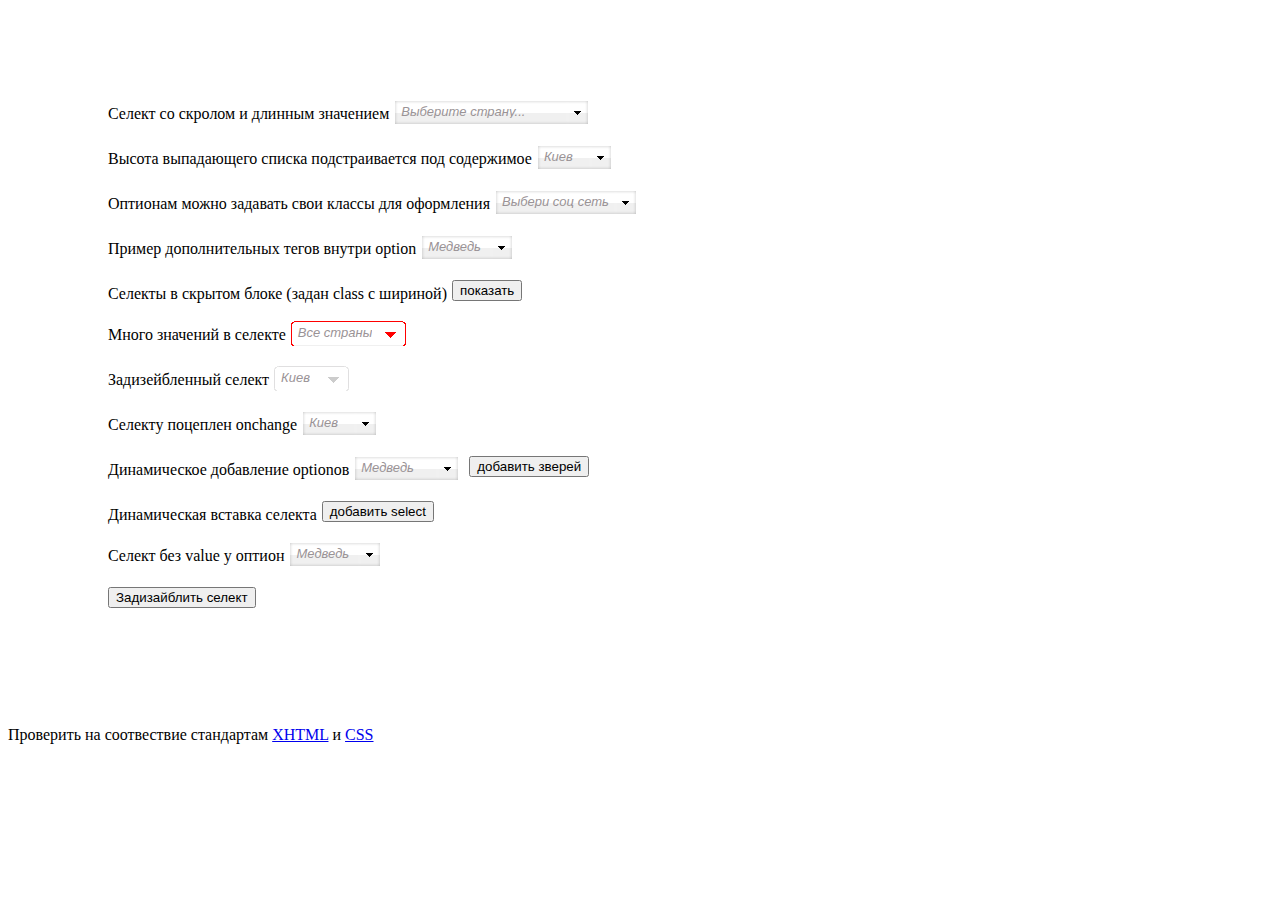
<file: html/i/angel/cusel/index.html>
<?xml version="1.0" encoding="utf-8"?>
<!DOCTYPE html PUBLIC "-//W3C//DTD XHTML 1.0 Strict//EN" "http://www.w3.org/TR/xhtml1/DTD/xhtml1-strict.dtd">
<html xmlns="http://www.w3.org/1999/xhtml" lang="en" xml:lang="en">
<head>
<title>xiper.net - примеры работы cuSel</title>
<meta http-equiv="Content-Type" content="text/html; charset=utf-8" />
<meta http-equiv="Cache-Control" content="no-cache" />
<link href="http://www.xiper.net/examples/css/examples.css" rel="stylesheet" type="text/css" />
<link href="css/cusel.css" rel="stylesheet" type="text/css" />
<style type="text/css">
<!--
form {
	margin: 100px;
}
.sel80 {
	width: 180px;
}
.lineForm,
.lineForm3 {
	margin-bottom: 20px;
}
.wid100 {
	width: 100px !important;
}
#animals {
	width: 90px;
}
.redSelect .cusel,
.redSelect .cuselFrameRight,
.redSelect .jScrollPaneDrag,
.redSelect .jScrollArrowUp,
.redSelect .jScrollArrowDown {
	background-image: url(images/selects-red.png) !important;
}

.twitter {
	background: url(images/twitter.gif) no-repeat !important;
	padding-left: 25px !important;
	color: #01dded !important
}
.vkontakte {
	background: url(images/vkontakte.gif) no-repeat !important;
	padding-left: 25px !important;
	color: #204e79 !important
}
.lj {
	background: url(images/lj.gif) no-repeat !important;
	padding-left: 25px !important;
	color: #003366 !important
}
.li {
	background: url(images/li.gif) no-repeat !important;
	padding-left: 25px !important;
	color: #000000 !important
}
.kv {
	width: 4px;
	height: 4px;
	background: #00FF00;
	position: absolute;
	top: 2px;
	right: 2px;
	overflow: hidden;
}

/* стили для примера: выравнивание label, селекты на в одну строку */
.lineForm,
.lineForm3 {
	float: left;
	width: 100%;
	zoom: 1;
}
* html .lineForm,
* html .lineForm3 {
	float: none;
	width: auto;
}
label {
	float: left;
	position: relative;
	top: 5px;
	margin-right: 5px;
}
.cusel {
	float: left;
	margin-right: 10px;
}
-->
</style>
<script type="text/javascript" src="js/jquery-1.6.1.js"></script>
<!--<script type="text/javascript" src="js/cusel-min-2.4.1.js"></script>-->
<script type="text/javascript" src="js/cusel.js"></script>
<script type="text/javascript" src="js/jScrollPane.js"></script>
<script type="text/javascript" src="js/jquery.mousewheel.js"></script>


<script type="text/javascript">
<!--

	
jQuery(document).ready(function(){

var params = {
		changedEl: ".lineForm select",
		visRows: 5,
		scrollArrows: true
	}

	cuSel(params);
	
	var params = {
		changedEl: "#city",
		scrollArrows: false
	}

	cuSel(params);
	
	
	/*
		динамическое добавление селекта
	*/

jQuery("#addSelect").click(
function()
{
	var addedSelect =	'<select id="add-select" name="add-select">'+
						'<option value="1">доллар США</option>'+
						'<option value="2">доллар канадский</option>'+
						'<option value="3">доллар новозеландский</option>'+
						'<option value="4">фунт стерлинг</option>'+
						'<option value="5">гривна</option>'+
						'<option value="6">рубль</option>'+
						'<option value="7">евро</option>'+
						'</select>';
	jQuery(this).replaceWith(addedSelect);
	
	var params = {
		changedEl: ".lineForm select",
		visRows: 4
	}
	cuSel(params);
	
});

/*
	показ скрытого селекта
 */
jQuery("#showSel").click(
function()
{
	jQuery(this).prev().fadeIn();
	params = {
	refreshEl: "#city2, #city20, #city30", /* перечисляем через запятую id селектов, которые нужно обновить */
	visRows: 4
	}
	cuSelRefresh(params);

});

/*
	динамическое добавление оптионов
*/
jQuery("#addAnimals").click(
function()
{
	var newAnimals = '<span val="4">Слон</span><span val="5">Жираф африканский</span>';
	
	jQuery("#cusel-scroll-animals").append(newAnimals);
	
	/* обновлеям селект, чтобы перинициализировать сроллинг */
		
	
	var params = {
		refreshEl: "#animals",
		visRows: 4
	}
	cuSelRefresh(params);
	
});
jQuery("#butTest").click(
function()
{
	if(jQuery(this).val()=="Задизайблить селект") 
	{
		jQuery("#cuselFrame-amimals3").addClass("classDisCusel");
		jQuery(this).val("Раздизайблить селект");
	}
	else
	{
		jQuery("#cuselFrame-amimals3").removeClass("classDisCusel");
		jQuery(this).val("Задизайблить селект");
	}
});


});

-->
</script>
<!-- если требуется поддержка ie6, учим его понимать альфапрозрачность для плавного обрезания текста -->
<!--[if IE 6]>
<script type="text/javascript" src="js/DD_belatedPNG.js"></script>
<script type="text/javascript">
DD_belatedPNG.fix('.cuselFrameRight');
jQuery(document).ready(function(){
jQuery(".cusel").each(
function(){
	var w = parseInt(jQuery(this).width()),
		scrollPanel = jQuery(this).find(".cusel-scroll-pane");
	if(w>=scrollPanel.width())
	{
		jQuery(this).find(".jScrollPaneContainer").width(w);
		scrollPanel.width(w);
	}
});
jQuery(".cusel-scroll-pane span").hover(
function()
{
	$(this).addClass("cuselOptHover");
	return;
},
function()
{
	$(this).removeClass("cuselOptHover");
	return;
});

});
</script>
<![endif]-->
</head>
<body>
<div class="main">
	<form action="#">
	<div class="lineForm">
		<label>Селект со скролом и длинным значением</label>
		<select class="sel80" id="country" name="country" tabindex="2">
		<option value="/russia/">Россия</option>
		<option value="/russia/2.html">Украина</option>
		<option value="/чехия.cz/">Чехия</option>
		<option value="4">Словакия</option>
		<option value="5">Румыния</option>
		<option value="6">Болгария</option>
		<option value="7">Польша</option>
		<option value="8">Германия</option>
		<option value="9">Франция</option>
		<option value="10">Англия</option>
		<option value="11">Испания</option>
		<option value="12">аравия аравия аравия аравия аравия</option>
		<option selected="selected" value="1000">Выберите страну...</option>
		</select>
	</div>
	<div class="lineForm3">
		<label>Высота выпадающего списка подстраивается под содержимое</label>	
		<select id="city" name="city" tabindex="1">
		<option value="">Киев</option>
		<option value="2">Львов</option>
		<option value="3">Дон</option>
		<option value="4">Ялта</option>
		<option value="2">Львов</option>
		<option value="3">Дон</option>
		<option value="4">Ялта</option>
		</select>
	</div>
	<div class="lineForm">
		<label>Оптионам можно задавать свои классы для оформления</label>	
		<select id="social" name="social">
		<option value="0">Выбери соц сеть</option>
		<option value="1" class="twitter">twitter</option>
		<option value="2" class="vkontakte">вконтакте</option>
		<option value="3" class="lj">Live journal</option>
		<option value="4" class="li">Live internet</option>
		</select>
	</div>
	<div class="lineForm">
		<label>Пример дополнительных тегов внутри option</label>
		<select id="animals-50" name="animals-50">
		<option value="1" addTags="<div class='kv'></div>">Медведь</option>
		<option value="2" addTags="<input type='checkbox' />">Волк</option>
		<option value="3">Заяц</option>
		<option value="4">Ежик</option>
		</select>
		
	</div>
	<div class="lineForm">	
		<label>Селекты в скрытом блоке (задан class с шириной)</label>
		<div style="display: none">
		<select id="city2" name="city2" class="wid100">
		<option value="1">Киев</option>
		<option value="2">Львов</option>
		<option value="3">Донецк</option>
		<option value="4">Ялта</option>
		<option value="2">Львов</option>
		<option value="3">Донецк</option>
		<option value="4">Ялта</option>
		</select>
		<select id="city20" name="city20" class="wid100">
		<option value="1">Киев</option>
		<option value="2">Львов</option>
		<option value="3">Донецк</option>
		<option value="4">Ялта</option>
		</select>
		<select id="city30" name="city30" class="wid100">
		<option value="1">Киев</option>
		<option value="2">Львов</option>
		<option value="3">Донецк</option>
		<option value="4">Ялта</option>
		<option value="2">Львов</option>
		<option value="3">Донецк</option>
		<option value="4">Ялта</option>
		<option value="2">Львов</option>
		<option value="3">Донецк</option>
		<option value="4">Ялта</option>
		</select>
		</div>
		<input type="button" value="показать" id="showSel" />
	</div>
	<div class="lineForm redSelect">
		<label>Много значений в селекте</label>
		<select class="wid100" id="search_country" name="search_country"><option value="0" selected="selected">Все страны</option><option value="13">Австралия</option><option value="15">Австрия</option><option value="6">Азербайджан</option><option value="8">Армения</option><option value="30">Беларусь</option><option value="22">Бельгия</option><option value="36">Болгария</option><option value="241">Великобритания</option><option value="109">Венгрия</option><option value="250">Вьетнам</option><option value="89">Гана</option><option value="94">Германия</option><option value="104">Гонконг</option><option value="98">Греция</option><option value="88">Грузия</option><option value="61">Дания</option><option value="67">Египет</option><option value="117">Израиль</option><option value="113">Индия</option><option value="111">Индонезия</option><option value="116">Иран</option><option value="68">Ирландия</option><option value="216">Испания</option><option value="118">Италия</option><option value="261">Йемен</option><option value="136">Казахстан</option><option value="40">Канада</option><option value="60">Кипр</option><option value="46">Китай</option><option value="57">Куба</option><option value="129">Кыргызстан</option><option value="139">Латвия</option><option value="140">Литва</option><option value="146">Люксембург</option><option value="167">Малайзия</option><option value="151">Молдова</option><option value="174">Нигерия</option><option value="175">Нидерланды (Голландия)</option><option value="183">Новая Зеландия</option><option value="177">Норвегия</option><option value="3">О.А.Э.</option><option value="189">Пакистан</option><option value="186">Перу</option><option value="190">Польша</option><option value="192">Португалия</option><option value="202">Россия</option><option value="199">Румыния</option><option value="214">Сингапур</option><option value="142">Словакия</option><option value="211">Словения</option><option value="243">США</option><option value="227">Таджикистан</option><option value="226">Таиланд</option><option value="237">Тайвань</option><option value="233">Тунис</option><option value="235">Турция</option><option value="246">Узбекистан</option><option value="242">Украина</option><option value="200">Филиппины</option><option value="77">Финляндия</option><option value="84">Франция</option><option value="108">Хорватия</option><option value="75" id="test">Чехия</option><option value="223">Швейцария</option><option value="220">Швеция</option><option value="70">Эстония</option><option value="133">Южная Корея</option><option value="121">Япония</option></select>
	</div>
	<div class="lineForm">	
		<label>Задизейбленный селект</label>
		<select id="city-disabled" name="city-disabled" disabled="disabled">
		<option value="1">Киев</option>
		<option value="2">Львов</option>
		<option value="3">Дон</option>
		<option value="4">Ялта</option>
		</select>
	</div>
	<div class="lineForm">
		<label>Селекту поцеплен onchange</label>	
		<select id="city-3" name="city-3" onChange="alert('произошел onchange')">
		<option value="1">Киев</option>
		<option value="2">Львов</option>
		<option value="3">Дон</option>
		<option value="4">Ялта</option>
		</select>
	</div>
	<div class="lineForm">
		<label>Динамическое добавление optionов</label>
		<select id="animals" name="animals">
		<option value="1">Медведь</option>
		<option value="2">Волк</option>
		<option value="3">Заяц</option>
		<option value="4">Ежик</option>
		</select>
		<input type="button" value="добавить зверей" id="addAnimals" />
	</div>
	<div class="lineForm">
		<label>Динамическая вставка селекта</label>
		<input type="button" value="добавить select" id="addSelect" />
	</div>
	<div class="lineForm">
		<label>Селект без value у оптион</label>
		<select id="amimals3">
		<option value="1">Медведь</option>
		<option>Волк</option>
		<option>Заяц</option>
		<option>Ежик</option>
		<option>Медведь</option>
		<option>Волк</option>
		<option>Заяц</option>
		<option>Ежик</option>
		<option>Медведь</option>
		<option>Волк</option>
		<option>Заяц</option>
		<option>Ежик</option>
		</select>
	</div>
	<input type="button" id="butTest" value="Задизайблить селект" />
	</form>
	<br clear="all" />
<div class="rasporka"></div>
</div>
<div class="validateLinks">Проверить на соотвествие стандартам <a href="http://validator.w3.org/check?uri=referer">XHTML</a> и <a href="http://jigsaw.w3.org/css-validator/check/referer">CSS</a></div>
</body></html>
</file>
<file: html/i/angel/cusel/css/cusel.css>
@charset "utf-8";
/*
	styles for select
*/
.cusel,
.cuselFrameRight,
.jScrollPaneDrag,
.jScrollArrowUp,
.jScrollArrowDown {
	background: url(../images/selects-3.png) no-repeat;
}
.cusel { /* общий вид селекта включая стрелку справа */
	height: 25px;
	background-position: left top;
	display: inline-block;
	position: relative;
	cursor: pointer;
	font-size: 14px;
	z-index: 1;
	padding:0 15px 0 0;

}
.cuselFrameRight { /* левая чсть селект. обыно скругление и левая граница */
	position: absolute;
	z-index: 2;
	top: 0;
	right: 0;
	height: 100%;
	width: 23px;
	background-position: right top;
}

.cuselText { /* контейнер для отображенного текста селект */
	height: 14px;
	padding: 4px 0 0 7px; /* подбираем отступы и высоту для видимого текста в селекте */
	cursor: pointer;
	overflow: hidden;
	position: relative;
	z-index: 1;
	font: 13px Arial, "Helvetica CY", "Nimbus Sans L", sans-serif; /* шрифты */
	font-style:italic;
	position: absolute;
	top: 0;
	color:#9a9396;
	left: 0;
}
* html .cuselText { /* высота блока для текста для ие6 */
	height: 22px;
}
.cusel span { /* оформление оптиона */
	display: block;
	cursor: pointer;
	white-space: nowrap;
	padding: 2px 15px 2px 5px; /* паддинг справа - это отступ текста от ползунка */
	zoom: 1;
}
.cusel span:hover,
.cusel .cuselOptHover { /* реакция оптиона на наведение */
	background: #003399;
	color: #fff;
}
.cusel .cuselActive { /* оформление активного оптиона в списке */
	background: #CC0000;
	color: #fff;
	cursor: default;
}

/*
	styles for focus and hover
*/
.cusel:hover,
.cusel:hover .cuselFrameRight,
.cusel:focus,
.cusel:focus .cuselFrameRight,
.cuselFocus,
.cuselFocus .cuselFrameRight {
	background-image: url(../images/selects-3.png);
}

.cuselOpen {
	z-index: 999;
}

/*
	styles for disabled select
*/
.classDisCusel,
.classDisCusel .cuselFrameRight {
	background-image: url(../images/selects-2-dis.png) !important;
	cursor: default;
	color: #ccc;
}
.classDisCusel .cuselText {
	cursor: default;
}


/*
	styles for scrollbar
*/
.cusel .cusel-scroll-wrap { /* контейнер для блока с прокруткой */
	display: block;
	visibility: hidden;
	position: absolute;
	left: 0;
	top: 100%;
	background: #fff; /* фон выпадающего списка */
	min-width: 100%;
	width: auto;
}
.cusel .jScrollPaneContainer {
	position: relative;
	overflow: hidden;
	z-index: 5;
	border: 1px solid #999; /* границы выпадающего спиcка */
}

.cusel .jScrollPaneTrack { /* трек для ползунка прокрутки */
	height: 100%;
	width: 7px !important;
	background: #ccc;
	position: absolute;
	top: 0;
	right: 4px;
}
.cusel .jScrollPaneDrag { /* ползунок */
	position: absolute;
	background-position: -40px -26px;
	cursor: pointer;
	width: 15px !important;
	height: 27px !important;
	right: -4px;
	
}

.cusel .jScrollPaneDragTop {
	position: absolute;
	top: 0;
	left: 0;
	overflow: hidden;
}
.cusel .jScrollPaneDragBottom {
	position: absolute;
	bottom: 0;
	left: 0;
	overflow: hidden;
}
.cusel .jScrollArrowUp { /* стрелка вверх */
	position: absolute;
	top: 0;
	right: 2px;
	width: 26px;
	height: 12px;
	cursor: pointer;
	background-position: -2px -26px;
	overflow: hidden;
}
.cusel .jScrollArrowDown { /* стрелка вниз */
	width: 25px;
	height: 12px;
	position: absolute;
	top: auto;
	bottom: 0;
	right: 3px;
	cursor: pointer;
	background-position: -21px -26px;
	overflow: hidden;
}
</file>
